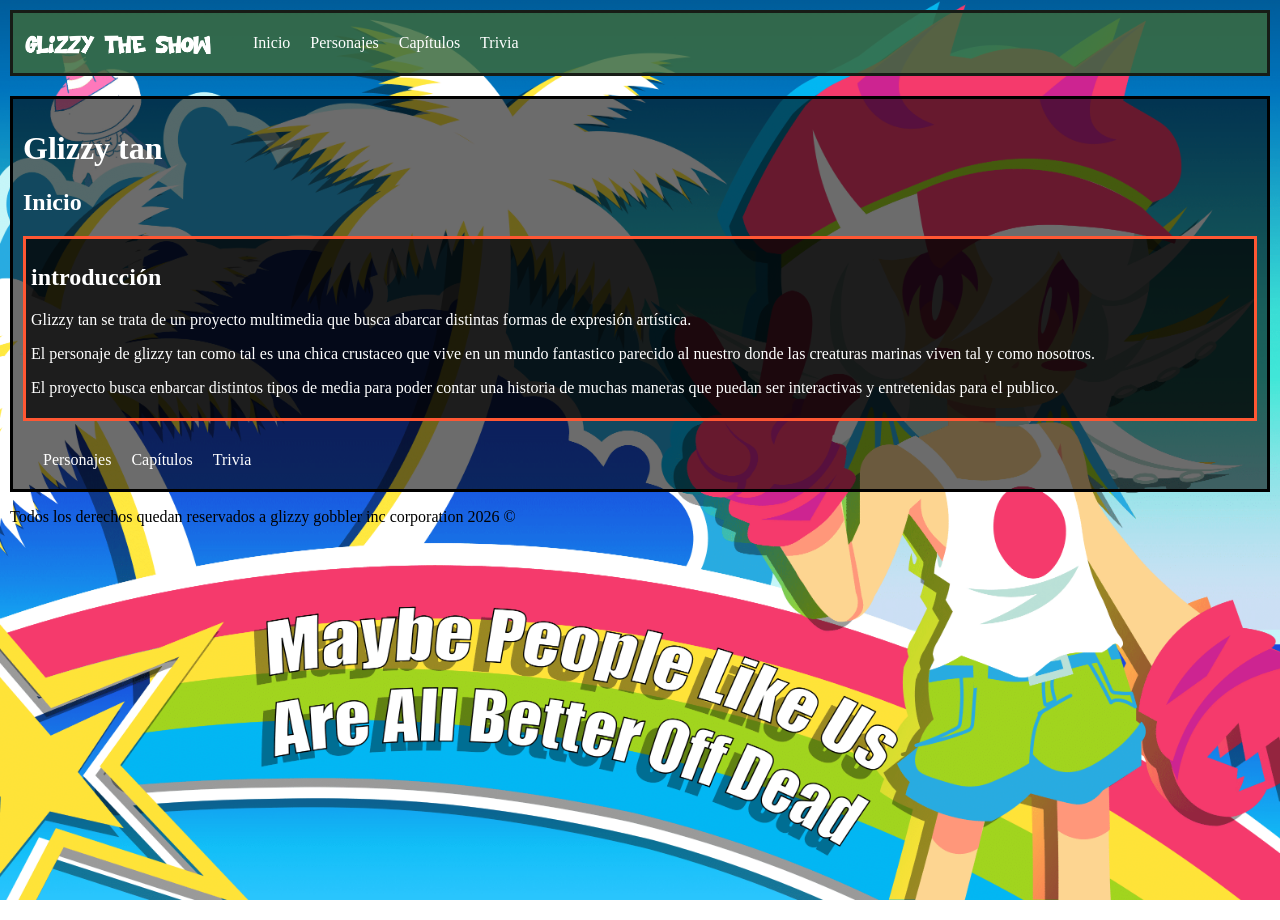
<file: index.html>
<!DOCTYPE html>
<html lang="es">
    
<head>
    <meta charset="UTF-8">
    <meta name="viewport" content="width=device-width, initial-scale=1.0">
    <title>Wiki tan</title>
     <link rel="stylesheet" href="estilo.css">
</head>
<body>
    <header class="barra-superior"> 
  <nav>
    
    <ul class="menu">
      <img src="LOGO.png" alt="Logo" width="200" height="50" style="margin-right: 10px; margin-left: 10px;">
      <li><a href="index.html">Inicio</a></li>
      <li><a href="pagina1.html">Personajes</a></li>
      <li><a href="pagina2.html">Capítulos</a></li>
      <li><a href="pagina3.html">Trivia</a></li>
    </ul>
  </nav>
    </header>
    <main class="contenido">
        <h1>Glizzy tan</h1>
        <h2>Inicio</h2>
        <section id="introduccion" class="introduccion " >
        <h2>introducción</h2>
        <p>Glizzy tan se trata de un proyecto multimedia que busca abarcar distintas formas de expresión artística.</p>
        <p>El personaje de glizzy tan como tal es una chica crustaceo que vive en un mundo fantastico parecido al nuestro donde las creaturas marinas viven tal y como nosotros.</p>
        <p>El proyecto busca enbarcar distintos tipos de media para poder contar una historia de muchas maneras que puedan ser interactivas y entretenidas para el publico.</p>
        </section>
       
        <section id="links" class="links">
             <section id="pagina1" class="pagina1">
                <a href="pagina1.html">Personajes</a>
             </section>
             <section id="pagina2" class="pagina2">
                <a href="pagina2.html">Capítulos</a>
            </section>
            <section id="pagina3" class="pagina3">
                <a href="pagina3.html">Trivia</a>
            </section>
        </section>
    </main>
    <footer class="footer">
        <p>Todos los derechos quedan reservados a glizzy gobbler inc corporation 2026 © </p>
    </footer>
</body>
</html>
</file>
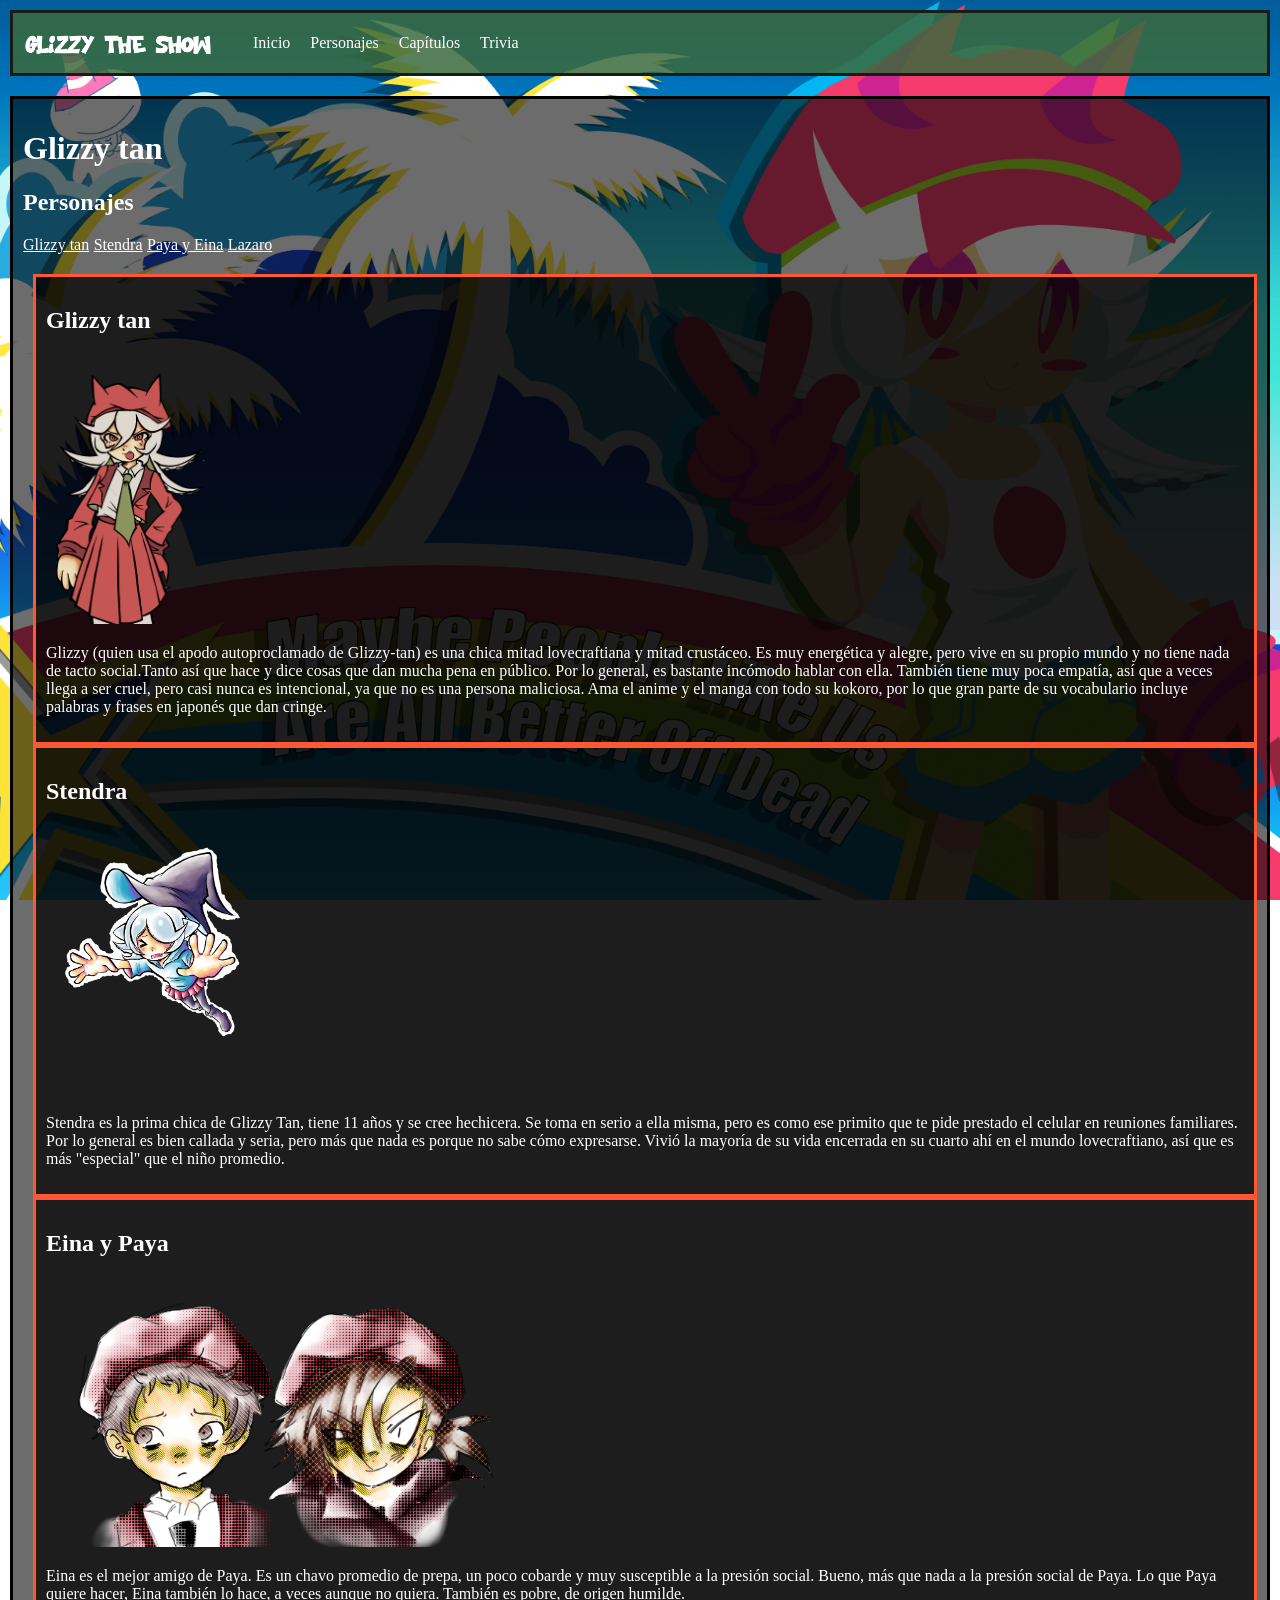
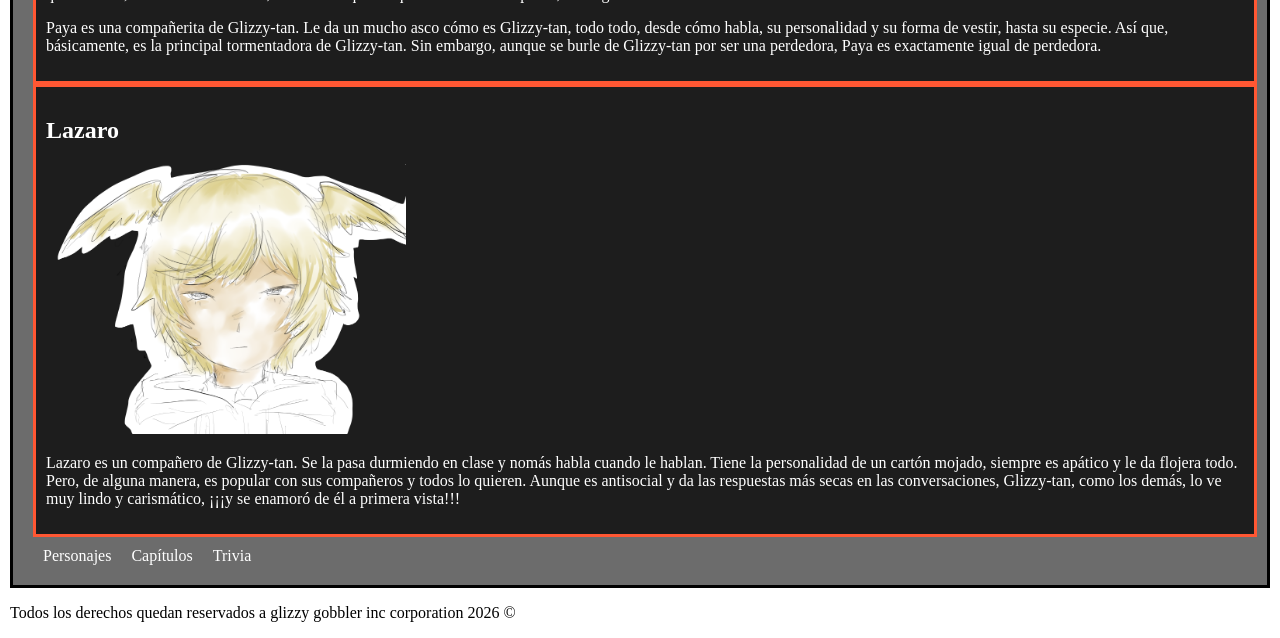
<file: pagina1.html>
<!DOCTYPE html>
<html lang="es">
    
<head>
    <meta charset="UTF-8">
    <meta name="viewport" content="width=device-width, initial-scale=1.0">
    <title>Wiki tan</title>
     <link rel="stylesheet" href="estilo.css">
</head>
<body>
    <header class="barra-superior"> 
  <nav>
    
    <ul class="menu">
      <img src="LOGO.png" alt="Logo" width="200" height="50" style="margin-right: 10px; margin-left: 10px;">
      <li><a href="index.html">Inicio</a></li>
     <section id="pagina1" class="pagina1">
                <a href="pagina1.html">Personajes</a>
             </section>
             <section id="pagina2" class="pagina2">
                <a href="pagina2.html">Capítulos</a>
            </section>
            <section id="pagina3" class="pagina3">
                <a href="pagina3.html">Trivia</a>
            </section>
    </ul>
  </nav>
    </header>
    <main class="contenido">
        <h1>Glizzy tan</h1>
        <h2>Personajes</h2>
        <a href="#Glizzytan">Glizzy tan</a>
        <a href="#stendra">Stendra</a>
        <a href="#Paya y Eina">Paya y Eina</a>
        <a href="#Lazaro">Lazaro</a> 
        

        <section id="Glizzytan" class="Glizzytan" >
            <h2>Glizzy tan</h2>
            <img src="GLIZZY.png" alt="Glizzy tan" width="160" height="270" style="margin-right: 10px; margin-left: 10px;">
            <p>Glizzy (quien usa el apodo autoproclamado de Glizzy-tan) es una chica mitad lovecraftiana y mitad crustáceo. Es muy energética y alegre, pero vive en su propio mundo y no tiene nada de tacto social.Tanto así que hace y dice cosas que dan mucha pena en público. Por lo general, es bastante incómodo hablar con ella. También tiene muy poca empatía, así que a veces llega a ser cruel, pero casi nunca es intencional, ya que no es una persona maliciosa. Ama el anime y el manga con todo su kokoro, por lo que gran parte de su vocabulario incluye palabras y frases en japonés que dan cringe.</p>
        </section>

         <section id="stendra" class="stendra" >
            <h2>Stendra</h2>
            <img src="stendrayeah.png" alt="Stendra" width="200" height="270" style="margin-right: 10px; margin-left: 10px;">
            <p>Stendra es la prima chica de Glizzy Tan, tiene 11 años y se cree hechicera. Se toma en serio a ella misma, pero es como ese primito que te pide prestado el celular en reuniones familiares. Por lo general es bien callada y seria, pero más que nada es porque no sabe cómo expresarse. Vivió la mayoría de su vida encerrada en su cuarto ahí en el mundo lovecraftiano, así que es más "especial" que el niño promedio.</p>
        </section>

        <section id="Paya y Eina" class="Paya" >
            <h2>Eina y Paya</h2>
            <img src="cuterpayaeina.png" alt="Paya" width="470" height="270" style="margin-right: 10px; margin-left: 10px;">
            <p>Eina es el mejor amigo de Paya. Es un chavo promedio de prepa, un poco cobarde y muy susceptible a la presión social. Bueno, más que nada a la presión social de Paya. Lo que Paya quiere hacer, Eina también lo hace, a veces aunque no quiera. También es pobre, de origen humilde.</p>
            <p>Paya es una compañerita de Glizzy-tan. Le da un mucho asco cómo es Glizzy-tan, todo todo, desde cómo habla, su personalidad y su forma de vestir, hasta su especie. Así que, básicamente, es la principal tormentadora de Glizzy-tan. Sin embargo, aunque se burle de Glizzy-tan por ser una perdedora, Paya es exactamente igual de perdedora.</p>
        </section>

        <section id="Lazaro" class="Lazaro" >
            <h2>Lazaro</h2>
            <img src="doodelpiss.png" alt="Lazaro" width="350" height="270" style="margin-right: 10px; margin-left: 10px;">
            <p>Lazaro es un compañero de Glizzy-tan. Se la pasa durmiendo en clase y nomás habla cuando le hablan. Tiene la personalidad de un cartón mojado, siempre es apático y le da flojera todo. Pero, de alguna manera, es popular con sus compañeros y todos lo quieren. Aunque es antisocial y da las respuestas más secas en las conversaciones, Glizzy-tan, como los demás, lo ve muy lindo y carismático, ¡¡¡y se enamoró de él a primera vista!!!</p>
        </section>

        <section id="links" class="links">
             <section id="pagina1" class="pagina1">
                <a href="pagina1.html">Personajes</a>
             </section>
             <section id="pagina2" class="pagina2">
                <a href="pagina2.html">Capítulos</a>
            </section>
            <section id="pagina3" class="pagina3">
                <a href="pagina3.html">Trivia</a>
            </section>
        </section>
    </main>
    <footer class="footer">
        <p>Todos los derechos quedan reservados a glizzy gobbler inc corporation 2026 © </p>
    </footer>
</body>
</html>
</file>
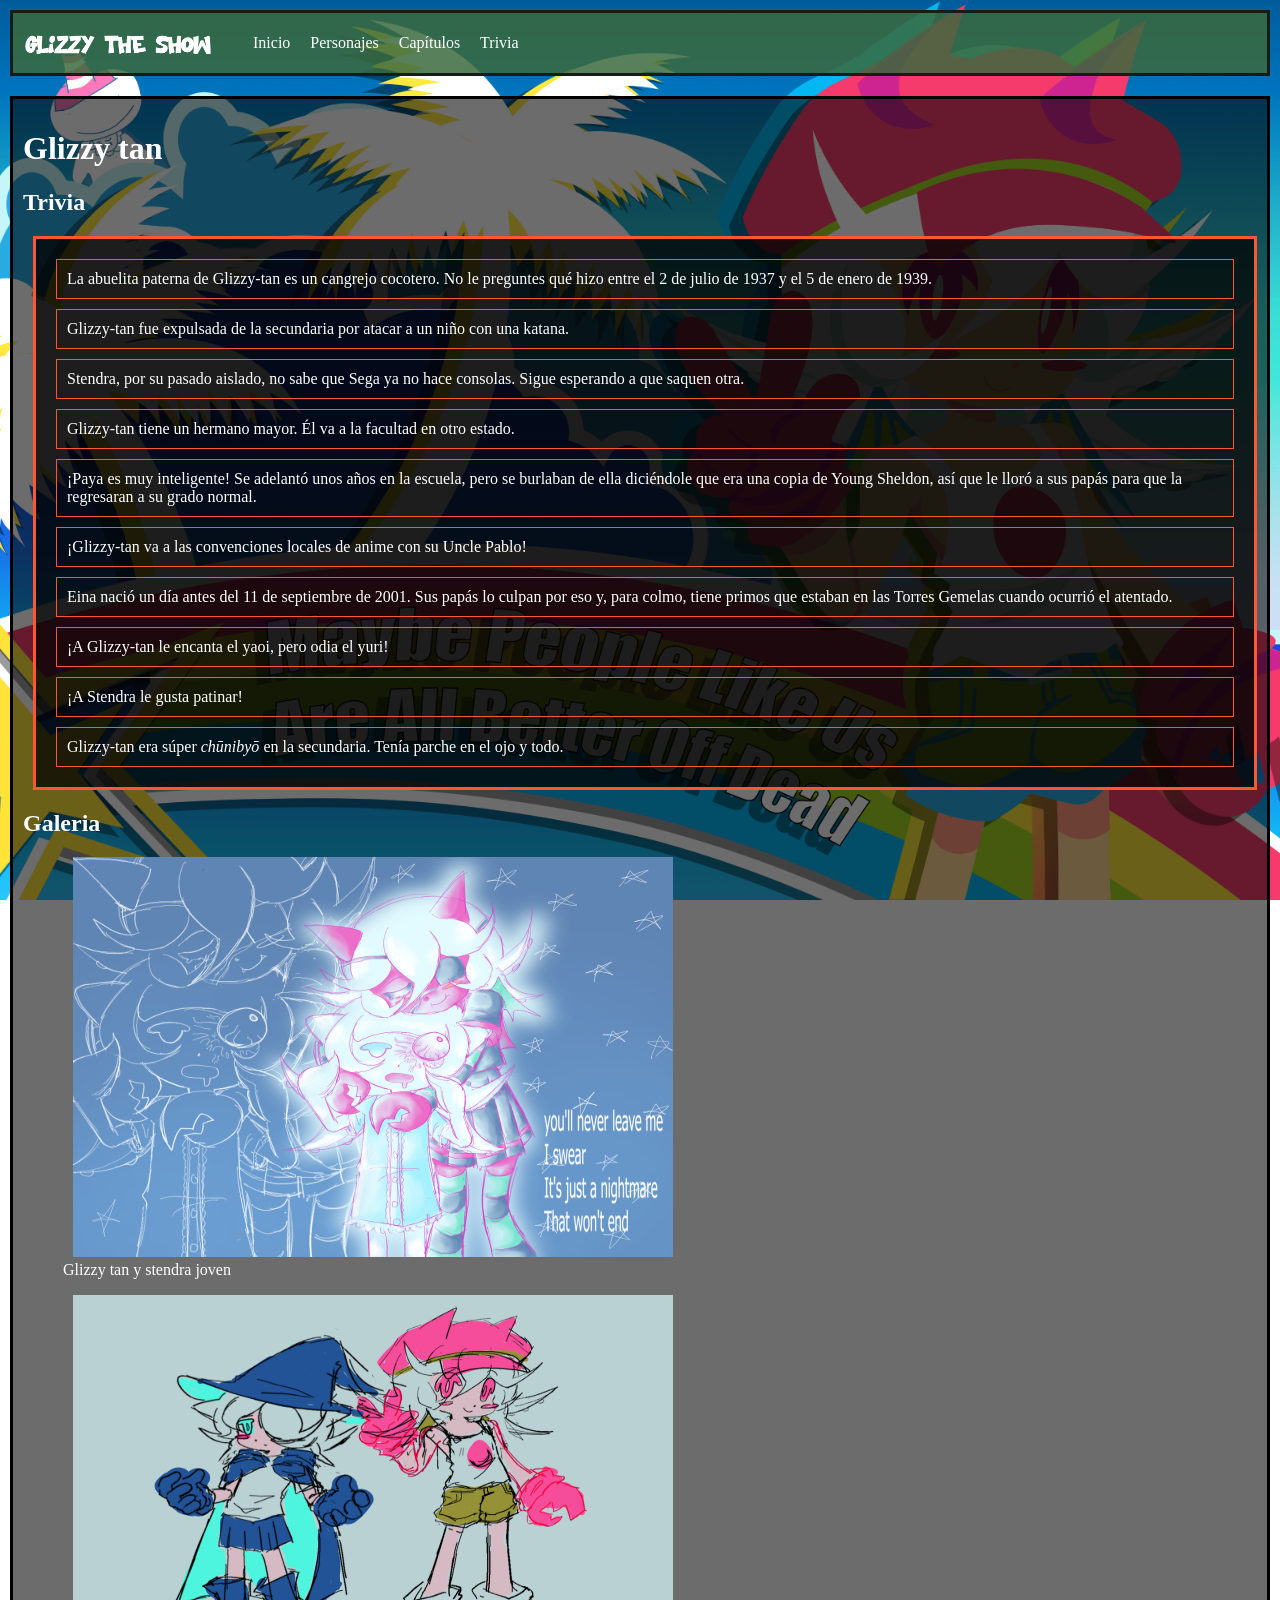
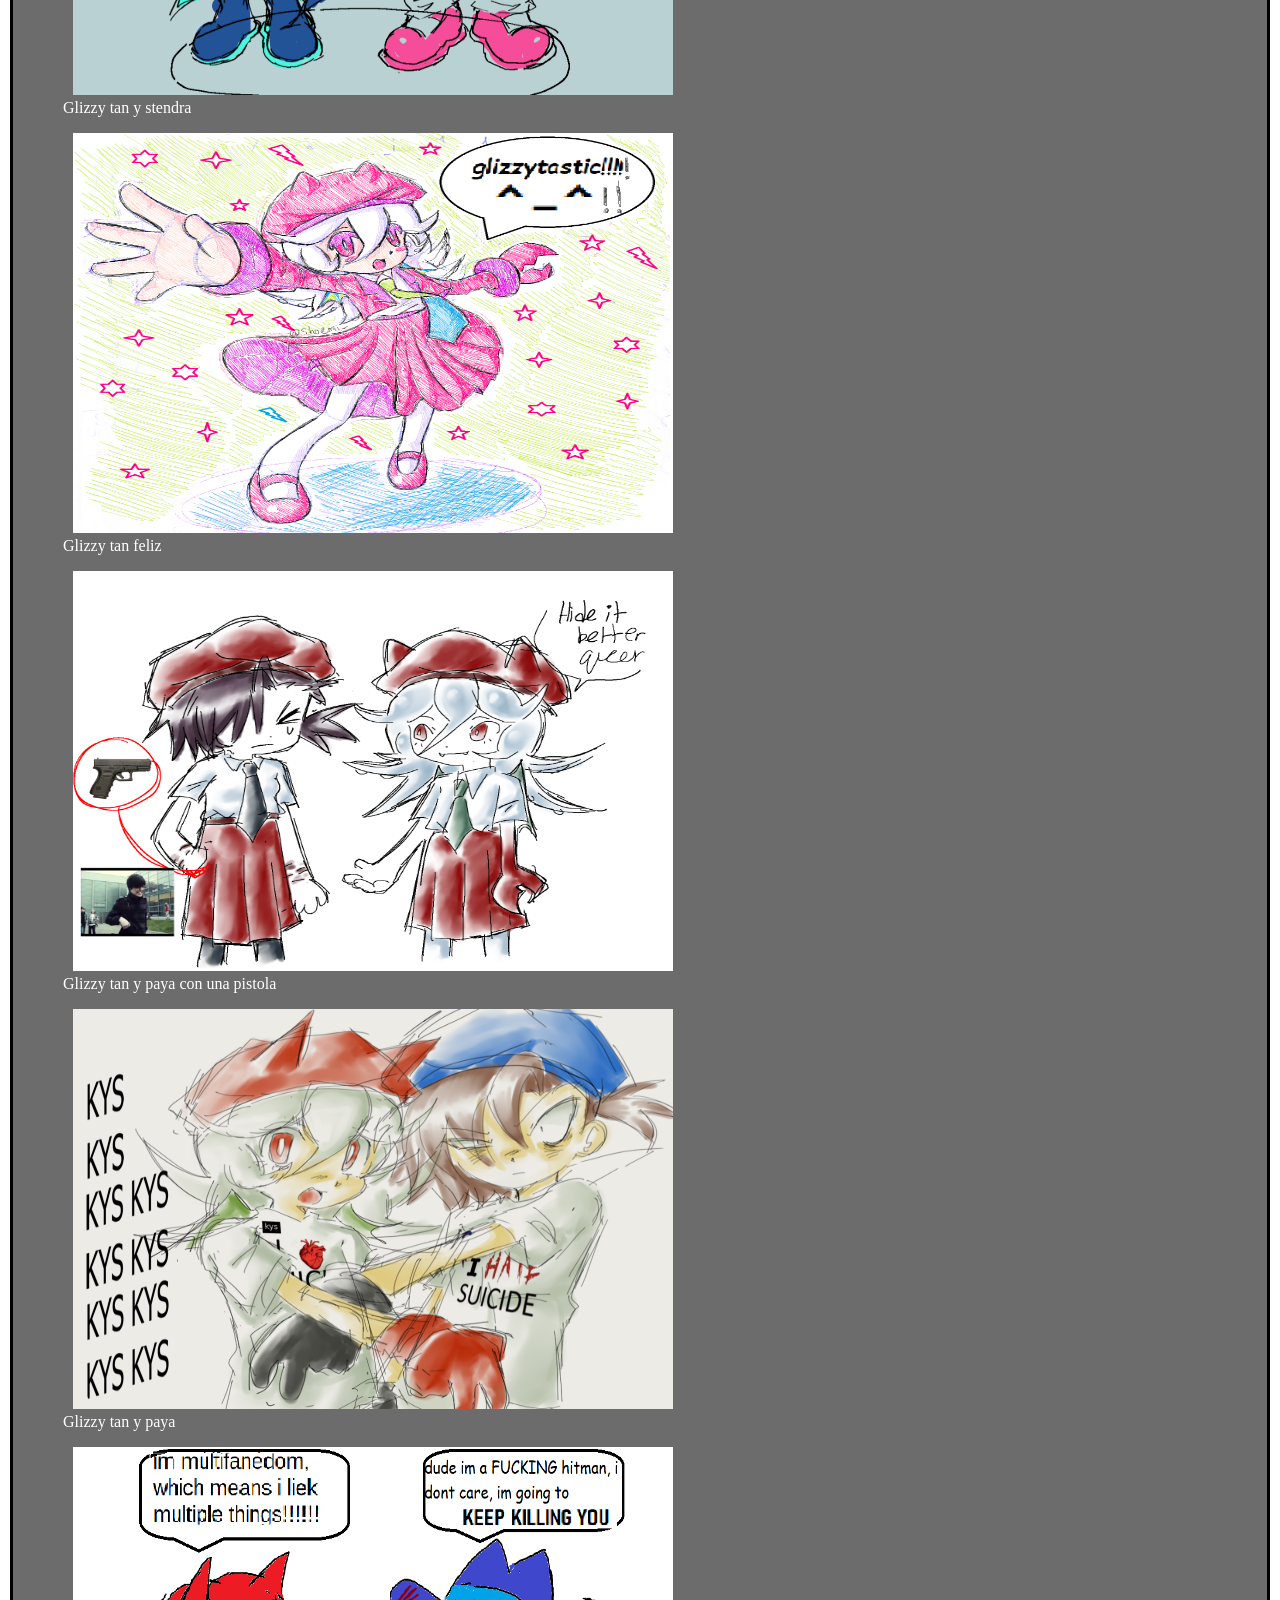
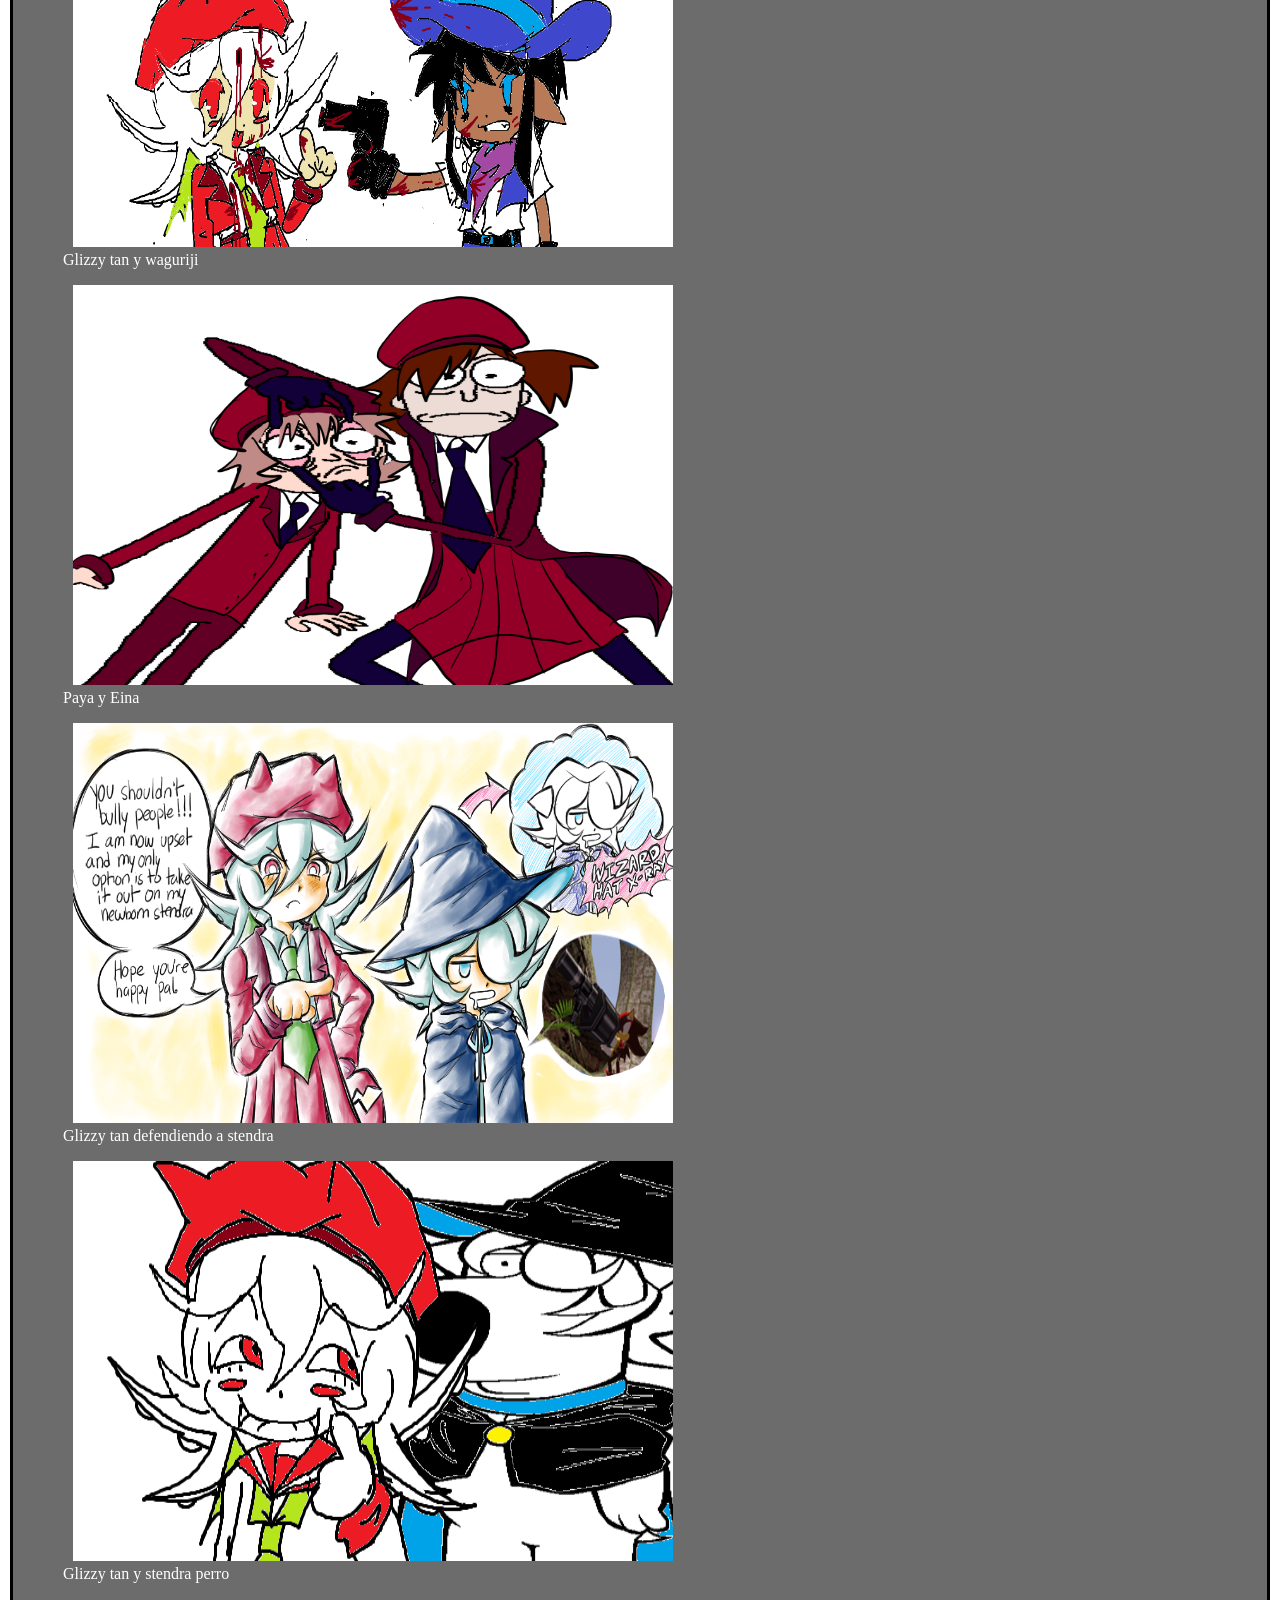
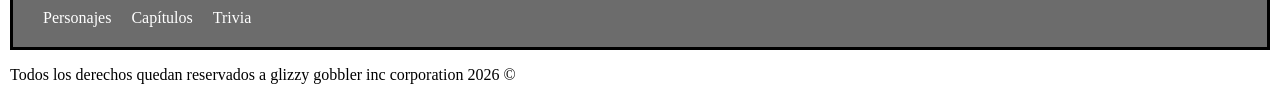
<file: pagina3.html>
<!DOCTYPE html>
<html lang="es">
    
<head>
    <meta charset="UTF-8">
    <meta name="viewport" content="width=device-width, initial-scale=1.0">
    <title>Wiki tan</title>
     <link rel="stylesheet" href="estilo.css">
</head>
<body>
    <header class="barra-superior"> 
  <nav>
    
    <ul class="menu">
      <img src="LOGO.png" alt="Logo" width="200" height="50" style="margin-right: 10px; margin-left: 10px;">
      <li><a href="index.html">Inicio</a></li>
     <section id="pagina1" class="pagina1">
                <a href="pagina1.html">Personajes</a>
             </section>
             <section id="pagina2" class="pagina2">
                <a href="pagina2.html">Capítulos</a>
            </section>
            <section id="pagina3" class="pagina3">
                <a href="pagina3.html">Trivia</a>
            </section>
    </ul>
  </nav>
    </header>
    <main class="contenido">
        <h1>Glizzy tan</h1>
        <h2>Trivia</h2>
        <section id="trivia" class="trivia" >
        <p>La abuelita paterna de Glizzy-tan es un cangrejo cocotero. No le preguntes qué hizo entre el 2 de julio de 1937 y el 5 de enero de 1939.</p>
<p>Glizzy-tan fue expulsada de la secundaria por atacar a un niño con una katana.</p>
<p>Stendra, por su pasado aislado, no sabe que Sega ya no hace consolas. Sigue esperando a que saquen otra.</p>
<p>Glizzy-tan tiene un hermano mayor. Él va a la facultad en otro estado.</p>
<p>¡Paya es muy inteligente! Se adelantó unos años en la escuela, pero se burlaban de ella diciéndole que era una copia de Young Sheldon, así que le lloró a sus papás para que la regresaran a su grado normal.</p>
<p>¡Glizzy-tan va a las convenciones locales de anime con su Uncle Pablo!</p>
<p>Eina nació un día antes del 11 de septiembre de 2001. Sus papás lo culpan por eso y, para colmo, tiene primos que estaban en las Torres Gemelas cuando ocurrió el atentado.</p>
<p>¡A Glizzy-tan le encanta el yaoi, pero odia el yuri!</p>
<p>¡A Stendra le gusta patinar!</p>
<p>Glizzy-tan era súper <i>chūnibyō</i> en la secundaria. Tenía parche en el ojo y todo.</p>
       </section>
       <h2>Galeria</h2>
    
        <section id="galeria" class="galeria" >
            <figure>
                <img src="11.png" alt="Galeria" width="600" height="400" style="margin-right: 10px; margin-left: 10px;" >   
                <figcaption>Glizzy tan y stendra joven</figcaption>
            </figure>
            <figure>
                <img src="12.png" alt="Galeria" width="600" height="400" style="margin-right: 10px; margin-left: 10px;">
                <figcaption>Glizzy tan y stendra</figcaption>
            </figure>
            <figure>
                <img src="13.png" alt="Galeria" width="600" height="400" style="margin-right: 10px; margin-left: 10px;">
                <figcaption>Glizzy tan feliz</figcaption>
            </figure>
            <figure>
                <img src="14.png" alt="Galeria" width="600" height="400" style="margin-right: 10px; margin-left: 10px;">
                <figcaption>Glizzy tan y paya con una pistola</figcaption>
            </figure>
            <figure>
                <img src="15.png" alt="Galeria" width="600" height="400" style="margin-right: 10px; margin-left: 10px;">
                <figcaption>Glizzy tan y paya</figcaption>
            </figure>
            <figure>
                <img src="16.png" alt="Galeria" width="600" height="400" style="margin-right: 10px; margin-left: 10px;">
                <figcaption>Glizzy tan y waguriji</figcaption>
            </figure>
            <figure>
                <img src="17.png" alt="Galeria" width="600" height="400" style="margin-right: 10px; margin-left: 10px;">
                <figcaption>Paya y Eina</figcaption>
            </figure>
            <figure>
                <img src="18.png" alt="Galeria" width="600" height="400" style="margin-right: 10px; margin-left: 10px;">
                <figcaption>Glizzy tan defendiendo a stendra</figcaption>
            </figure>
            <figure>
                <img src="19.png" alt="Galeria" width="600" height="400" style="margin-right: 10px; margin-left: 10px;">
                <figcaption>Glizzy tan y stendra perro</figcaption>
            
        </section>

        <section id="links" class="links">
             <section id="pagina1" class="pagina1">
                <a href="pagina1.html">Personajes</a>
             </section>
             <section id="pagina2" class="pagina2">
                <a href="pagina2.html">Capítulos</a>
            </section>
            <section id="pagina3" class="pagina3">
                <a href="pagina3.html">Trivia</a>
            </section>
        </section>
    </main>
    <footer class="footer">
        <p>Todos los derechos quedan reservados a glizzy gobbler inc corporation 2026 © </p>
    </footer>
</body>
</html>
</file>
<file: estilo.css>
css
.barra-superior {
  position: fixed;
  top: 0;
  left: 0;
  width: 100%;
  background-color: #000000; 
  z-index: 1000;          
  padding: 100px 0;
}

.menu {
  list-style: none;
  display: flex;
  justify-content: left;
  align-items: center;
  gap: 20px;
  margin: 0;
  padding: 0;
  background-color: #3a693dd8;  
  border: 3px solid #171c16;
  height: 60px;
  margin-block: #000000;   
}

.menu li, .menu a {
  color: rgb(255, 255, 255);
  text-decoration: none;
  font-family: comic sans ms;
}

.contenido {  
  margin-top: 20px; 
  padding: 10px;
  background-color: #02020294; 
  border: 3px solid #000000;

}
.contenido h2, h1 {
  color: #ffffff; 
  font-family: comic sans ms;
  gap: 20px;
}
.contenido a {
  color: #ffffff; 
  font-family: comic sans ms;
  gap: 30px;
}


body {
  margin: 10px;
  font-family: Arial, sans-serif;
  background-image: url('Proyecto final.png');
  background-size: cover;
  background-position: center;
  background-repeat: no-repeat;
  background-attachment: fixed;
  min-height: 100vh;
}

.introduccion {
  margin-bottom: 20px;
  padding: 5px;
  border: 3px solid #ff5733;
  background-color: #020202bc;
}
.introduccion h2, p {
  color: #ffffff; 
  font-family: comic sans ms;
  padding: 0;
}


.glizzy {
  list-style: none;
  display: flex;
  justify-content: left;
  align-items: center;
  gap: 20px;
  margin: 0;
  padding: 0;
  background-color: #a4a364;  
  
}
.links {
  list-style: none;
  display: flex;
  justify-content: left;
  align-items: center;
  gap: 20px;
  margin: 0;
  padding: 0;
}
.footer p {
  color: #000000; 
 
}
.links a {
  color: #ffffff;
  text-decoration: none;
  font-family: comic sans ms;
}
.links {
  justify-content: left;
  PADDING: 10PX;
  margin-left: 10px;
}
.Glizzytan {
  margin-top : 20px;
  justify-content: left;
  PADDING: 10PX;
  margin-left: 10px;
  border: 3px solid #ff5733;
  background-color: #020202bc;
}
.stendra {
  justify-content: left;
  PADDING: 10PX;
  margin-left: 10px;
  border: 3px solid #ff5733;
  background-color: #020202bc;
}
.Paya {
  justify-content: left;
  PADDING: 10PX;
  margin-left: 10px;
  border: 3px solid #ff5733;
  background-color: #020202bc;
}
.Lazaro {
  justify-content: left;
  PADDING: 10PX;
  margin-left: 10px;
  border: 3px solid #ff5733;
  background-color: #020202bc;
}
.Capitulo1 {
  display: flex;
  gap: 20px;
  align-items: center;
  justify-content: left;
  margin-top : 20px;
  PADDING: 10PX;
  margin-left: 10px;
  border: 3px solid #ff5733;
  background-color: #020202bc;
}
.Capitulo2 {
  Display: flex;
  gap: 20px;
  justify-content: left;
  PADDING: 10PX;
  margin-left: 10px;
  border: 3px solid #ff5733;
  background-color: #020202bc;
} 
.Capitulo3 {
  Display: flex;
  gap: 20px;
  justify-content: left;
  PADDING: 10PX;
  margin-left: 10px;
  border: 3px solid #ff5733;
  background-color: #020202bc;
} 
.Capitulo4 {
  Display: flex;
  gap: 20px;
  justify-content: left;
  PADDING: 10PX;
  margin-left: 10px;
  border: 3px solid #ff5733;
  background-color: #020202bc;
}
.Capitulo5 {
  Display: flex;
  gap: 20px;
  justify-content: left;
  PADDING: 10PX;
  margin-left: 10px;
  border: 3px solid #ff5733;
  background-color: #020202bc;
} 
.Capitulo6 {
  Display: flex;
  gap: 20px;
  justify-content: left;
  PADDING: 10PX;
  margin-left: 10px;
  border: 3px solid #ff5733;
  background-color: #020202bc;
} 
.Capitulo7 {
  Display: flex;
  gap: 20px;
  justify-content: left;
  PADDING: 10PX;
  margin-left: 10px;
  border: 3px solid #ff5733;
  background-color: #020202bc;
}
.Capitulo8 {
  Display: flex;
  gap: 20px;
  justify-content: left;
  PADDING: 10PX;
  margin-left: 10px;
  border: 3px solid #ff5733;
  background-color: #020202bc;
} 
.Capitulo9 {
  Display: flex;
  gap: 20px;
  justify-content: left;
  PADDING: 10PX;
  margin-left: 10px;
  border: 3px solid #ff5733;
  background-color: #020202bc;
} 

.trivia {

  PADDING: 10PX;
  margin-left: 10px;
  border: 3px solid #ff5733;
  background-color: #020202bc;
}
.trivia p
{
  color: #ffffff; 
  font-family: comic sans ms;
  padding: 0;
  border: 1px solid #ff5733;
  margin: 10px;
  padding: 10px;
}
.galeria figcaption
{
  color: #ffffff; 
  font-family: comic sans ms;
}
</file>
